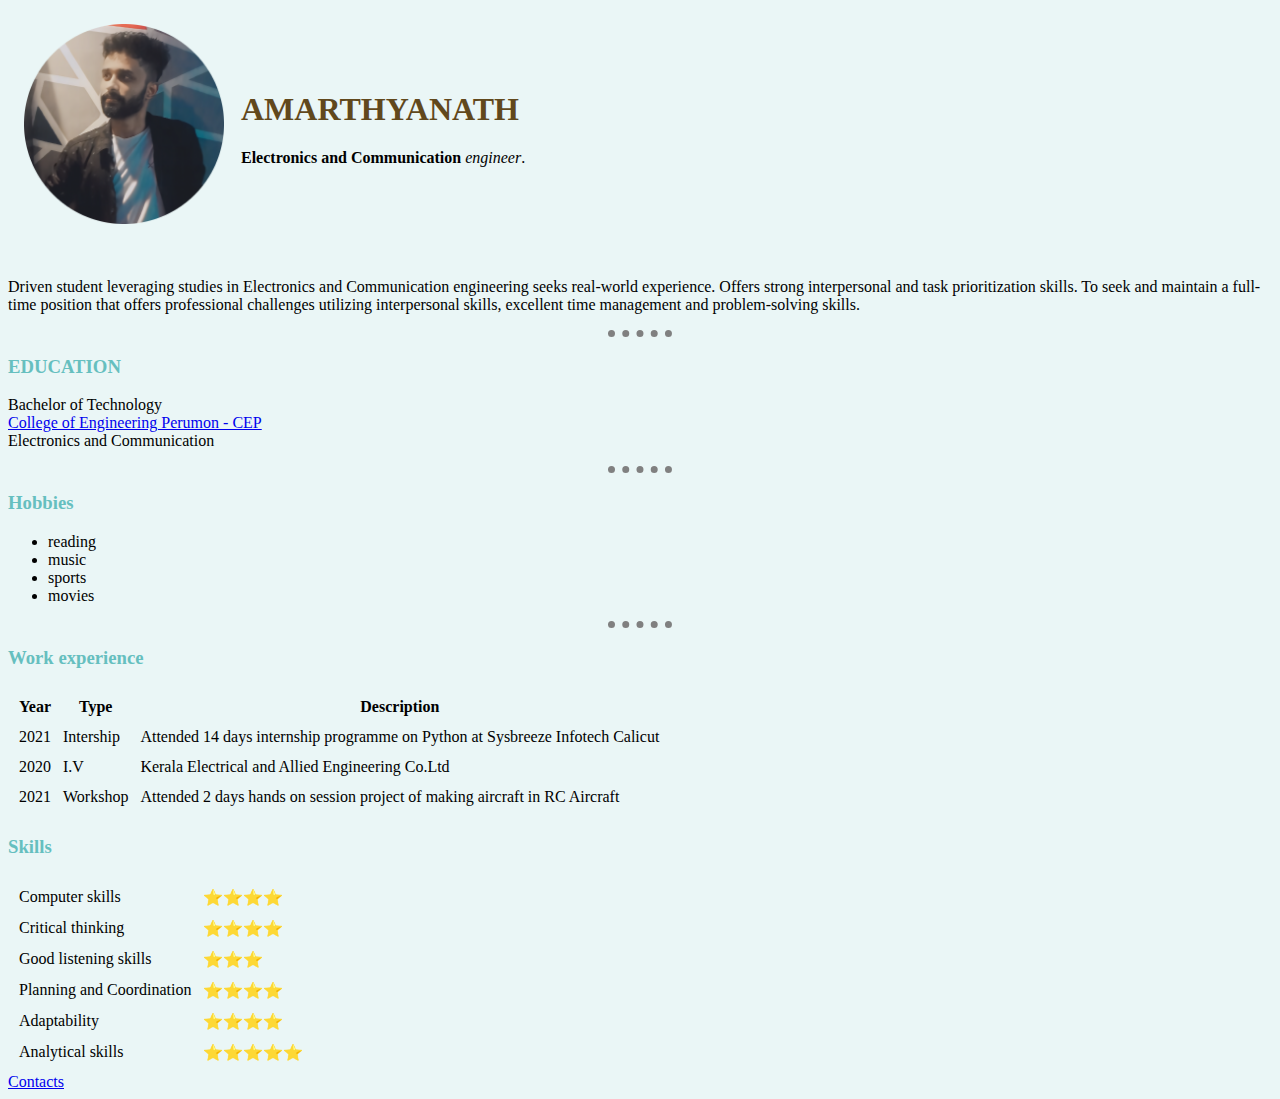
<file: index.html>
<!DOCTYPE html>
<html lang="en" dir="ltr">

<head>
  <meta charset="utf-8">
  <title>Amarthyanath</title>
  <link rel="stylesheet" href="style.css">


</head>

<body>
  <table cellspacing="15">
    <tr>
      <td><img src="kesu.png" alt="profile pic" width="200" height="200"></td>
      <td>  <h1>AMARTHYANATH</h1>
        <p><strong>Electronics and Communication</strong><em> engineer</em>.</p></td>
    </tr>
  </table>


  <br>
  <p>Driven student leveraging studies in Electronics and Communication engineering seeks
    real-world experience. Offers strong interpersonal and task prioritization skills. To seek and maintain
    a full-time position that offers professional challenges
    utilizing interpersonal skills, excellent time management and problem-solving skills.
  </p>
  <hr>
  <h3>EDUCATION</h3>
  <p>Bachelor of Technology <br>
    <a href="https://www.perumonec.ac.in/">College of Engineering Perumon - CEP</a> <br>
    Electronics and Communication
  </p>
  <hr>
  <h3>Hobbies</h3>
  <ul>
    <li>reading</li>
    <li>music</li>
    <li>sports</li>
    <li>movies</li>
  </ul>

  <hr>
  <h3>Work experience</h3>
  <table cellspacing="10">
    <thead>
      <tr>
        <th>Year</th>
        <th>Type</th>
        <th>Description</th>

      </tr>

    </thead>

    <tbody>
      <tr>
        <td>2021</td>
        <td>Intership</td>
        <td>Attended 14 days internship programme on Python at Sysbreeze Infotech Calicut
      </tr>

      <tr>
        <td>2020</td>
        <td>I.V</td>
        <td>Kerala Electrical and Allied Engineering Co.Ltd
        </td>
      </tr>
      <tr>
        <td>2021</td>
        <td>Workshop</td>
        <td>
          Attended 2 days hands on session project of making aircraft in RC Aircraft

        </td>
      </tr>


    </tbody>
  </table>
  <h3>Skills</h3>
  <table cellspacing = "10">
    <tr>
      <td>Computer skills</td>
      <td>⭐⭐⭐⭐</td>
    </tr>

    <tr>
      <td>Critical thinking</td>
      <td>⭐⭐⭐⭐</td>
    </tr>

    <tr>
      <td>Good listening skills</td>
      <td>⭐⭐⭐</td>
    </tr>

    <tr>
      <td>Planning and Coordination</td>
      <td>⭐⭐⭐⭐</td>
    </tr>

    <tr>
      <td>Adaptability</td>
      <td>⭐⭐⭐⭐</td>
    </tr>

    <tr>
      <td>Analytical skills</td>
      <td>⭐⭐⭐⭐⭐</td>
    </tr>


  </table>


  <a href="contact.html">Contacts</a>

</body>

</html>
</file>
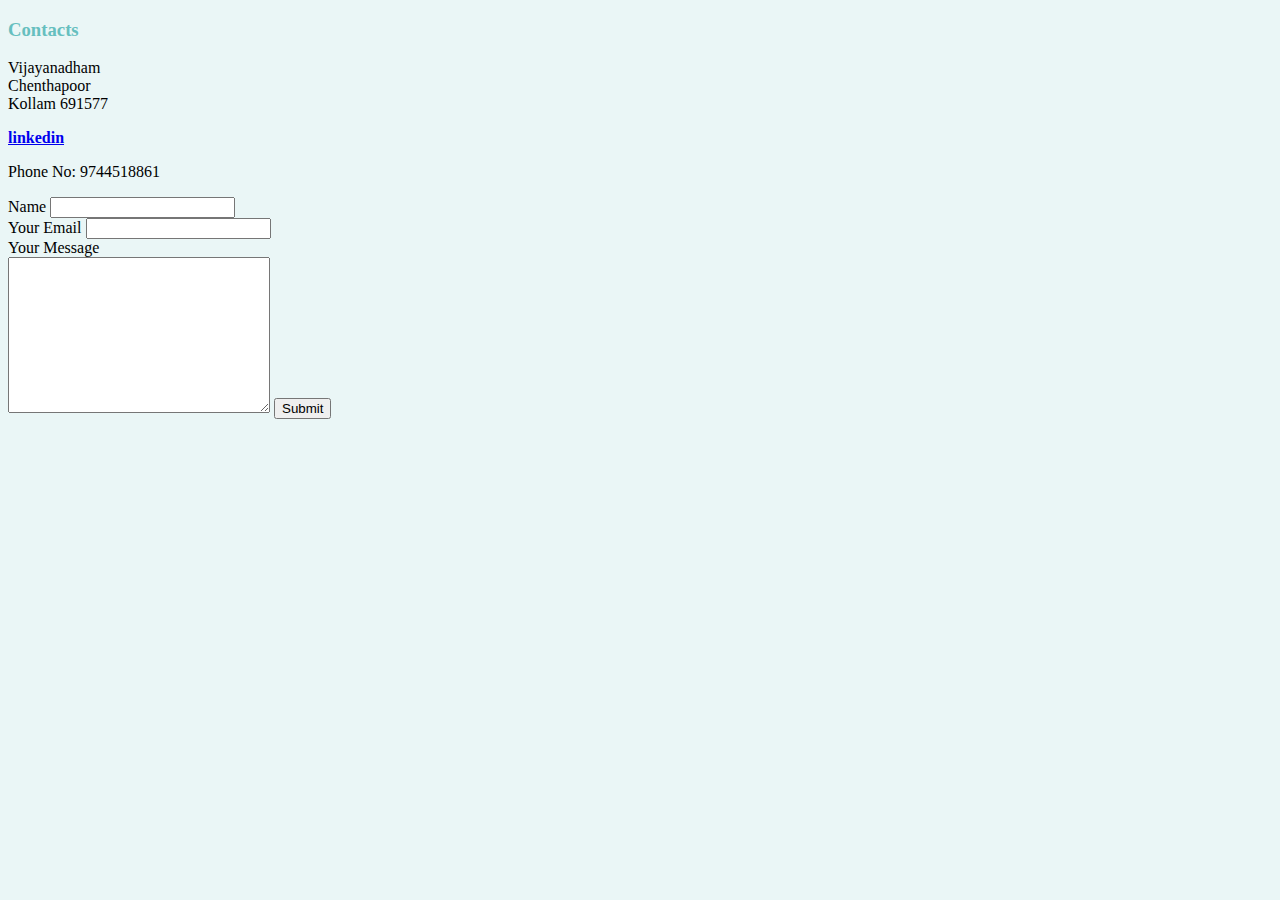
<file: contact.html>
<!DOCTYPE html>
<html lang="en" dir="ltr">
  <head>
    <meta charset="utf-8">
    <title>contacts</title>
    <link rel="stylesheet" href="style.css">

  </head>
  <body>
    <h3>Contacts</h3>
    <p>Vijayanadham <br>
    Chenthapoor <br>
  Kollam 691577</p>

  <strong><a href="https://www.linkedin.com/in/amarthyanath-b-20434a218/"> linkedin</a></strong>
  <p>Phone No: 9744518861</p>
<form  action="mailto:amarthyanath@gmail.com" method="post" enctype="text/plain">
  <label>Name</label>
  <input type="text" name="YourName" value="">
  <br>
  <label>Your Email</label>
  <input type="email" name="YourEmail" value=""><br>
  <label>Your Message</label><br>
<textarea name="YourMessage" rows="10" cols="30"></textarea>
  <input type="submit" name="">

</form>

  </body>



</html>
</file>
<file: style.css>
body{
  background-color: #EAF6F6;
}
hr{
  border-color: grey;
  border-width: 7px;
  border-style: none;
  border-top-style: dotted;
  width: 5%;
}
h1{
  color:#61481C;

}
h3{
  color: #66BFBF;
}
</file>
